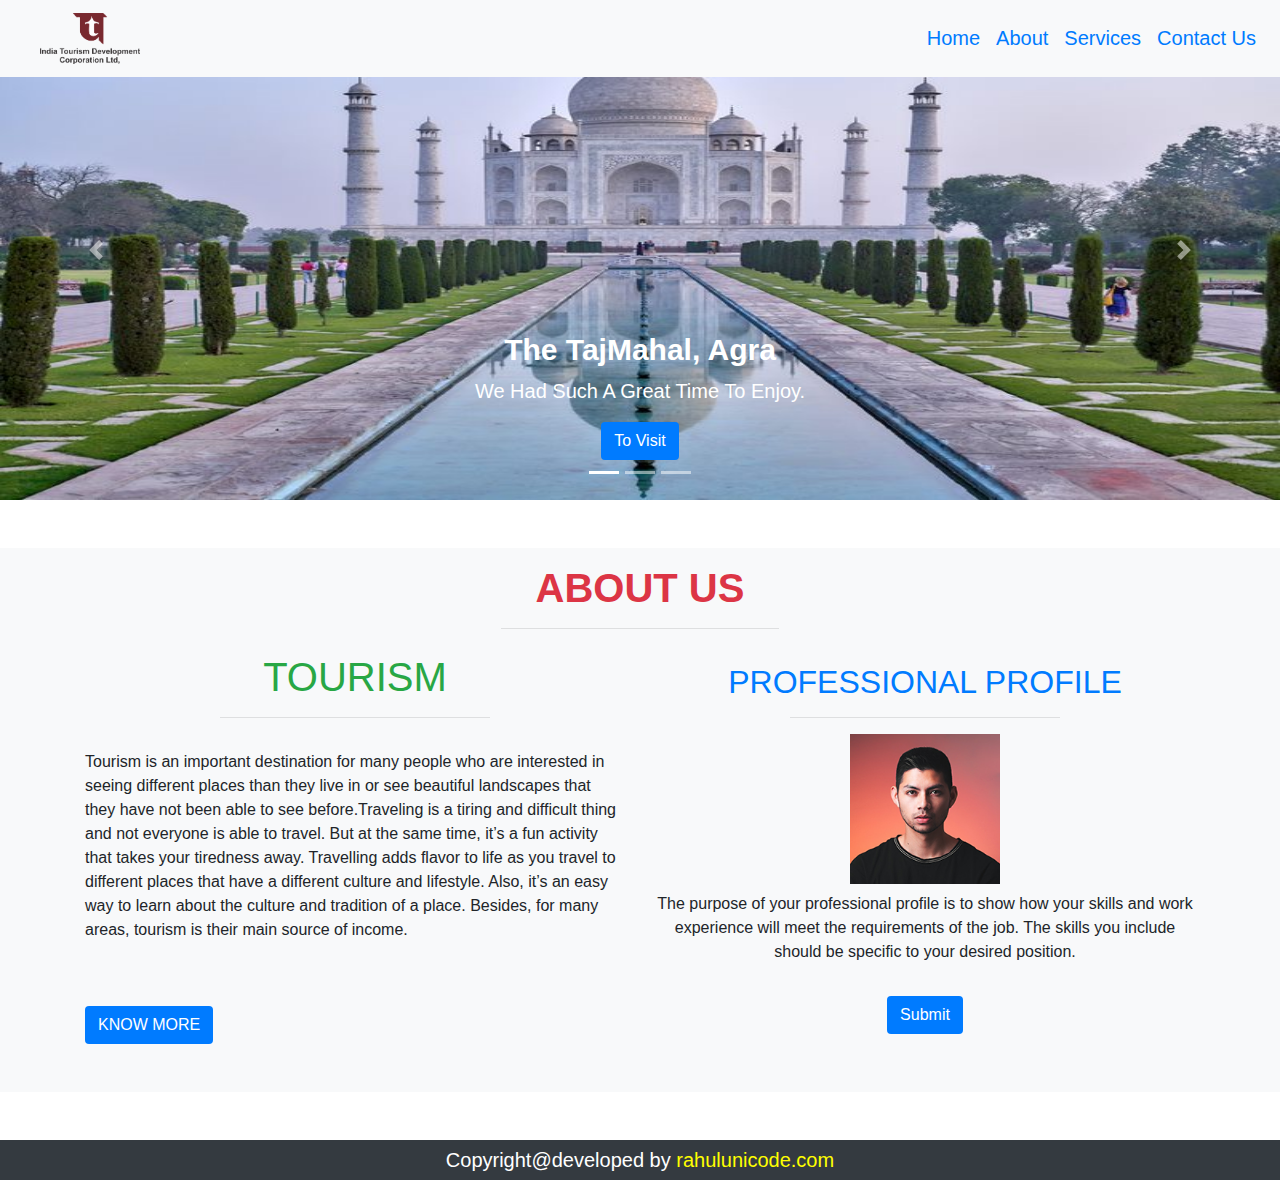
<file: index.html>
<!DOCTYPE html>
		<html>
		<head>
			<meta charset="utf-8">
			<meta name="viewport" content="width=device-width, initial-scale=1">
			<title> Unicode Task-2 </title>
			<link rel="stylesheet" type="text/css" href="style.css">
			<link rel="stylesheet" href="https://cdn.jsdelivr.net/npm/bootstrap@4.6.1/dist/css/bootstrap.min.css">
			<script src="https://cdn.jsdelivr.net/npm/jquery@3.5.1/dist/jquery.slim.min.js"></script>
			<script src="https://cdn.jsdelivr.net/npm/popper.js@1.16.1/dist/umd/popper.min.js"></script>
			<script src="https://cdn.jsdelivr.net/npm/bootstrap@4.6.1/dist/js/bootstrap.bundle.min.js"></script>
		</head>
		<body>
			<div class="header">
				<nav class="navbar navbar-expand-md bg-light navbar-light fixed-top">
					<a class="navbar-brand ml-4" href="https://tourism.gov.in/">
						<img src="logo-1.png" width="100px">
					</a>
					<button class="navbar-toggler" type="button" data-toggle="collapse" data-target="#collapsibleNavbar">
						<span class="navbar-toggler-icon"></span>
					</button>
					<div class="collapse navbar-collapse" id="collapsibleNavbar">
						<ul class="navbar-nav ml-auto text-right">
							<li class="nav-item">
								<a class="nav-link text-primary" href="index.html">Home </a>
							</li>
							<li class="nav-item">
								<a class="nav-link text-primary" href="about.html">About </a>
							</li>
							<li class="nav-item">
								<a class="nav-link text-primary" href="service.html">Services</a>
							</li>
							<li class="nav-item">
								<a class="nav-link text-primary" href="contactus.html">Contact Us</a>
							</li>
						</ul>
					</div>  
				</nav>
			</div>
			<!-- /////////////crausal image///////// -->
			<div id="demo" class="carousel slide" data-ride="carousel">
				<!-- Indicators -->
				<ul class="carousel-indicators">
					<li data-target="#demo" data-slide-to="0" class="active"></li>
					<li data-target="#demo" data-slide-to="1"></li>
					<li data-target="#demo" data-slide-to="2"></li>
				</ul>
				<!-- The slideshow -->
				<div class="carousel-inner">
					<div class="carousel-item active">
						<img src="img-16.jpg" alt="Tajmahal"  class="images">
						<div class="carousel-caption">
							<h3 class="visit"> The TajMahal, Agra </h3>
							<p class="enjoy">We had such a great time to enjoy.</p>
							<a href="http://www.tajmahal.gov.in/" class="btn bg-primary text-white"> To Visit </a>
						</div>  
					</div>
					<div class="carousel-item">
						<img src="img-13.jpg" alt="Victoria" class="images">
						<div class="carousel-caption">
							<h3 class="visit"> The Victoria, Kolkata</h3>
							<p class="enjoy">We had such a great time to enjoy.</p>
							<a href="https://victoriamemorial-cal.org/visit/index/en" class="btn bg-primary text-white"> To Visit </a>
						</div>  
					</div>
					<div class="carousel-item">
						<img src="img-18.jpg" alt="Hotel Taj" class="images">
						<div class="carousel-caption">
							<h3 class="visit"> The Taj Mahal Palace, Mumbai</h3>
							<p class="enjoy">We had such a great time to enjoy.</p>
							<a href="https://www.tajhotels.com/en-in/taj/taj-mahal-palace-mumbai/" class="btn bg-primary text-white"> To Visit </a>
						</div>  
					</div>
				</div>
				<!-- Left and right controls -->
				<a class="carousel-control-prev" href="#demo" data-slide="prev">
					<span class="carousel-control-prev-icon"></span>
				</a>
				<a class="carousel-control-next" href="#demo" data-slide="next">
					<span class="carousel-control-next-icon"></span>
				</a>
			</div>
			<!-- //////////// about us/////////// -->
			<section class="mt-5 mb-5 pb-5 bg-light">
				<div class="container">
					<h1 class="text-danger text-center font-weight-bold text-uppercase pt-3"> ABOUT US </h1>
					<hr class="mx-auto text-danger w-25">	
					<div class="row mt-3">
						<div class="col-lg-6 col-md-6 col-12 d-block m-auto">
							<h1 class="text-success text-center text-uppercase mt-2"> Tourism </h1>
							<hr class="mx-auto text-center text-danger w-50">	
							<p class="pt-3">Tourism is an important destination for many people who are interested in seeing different places than they live in or see beautiful landscapes that they have not been able to see before.Traveling is a tiring and difficult thing and not everyone is able to travel. But at the same time, it’s a fun activity that takes your tiredness away. Travelling adds flavor to life as you travel to different places that have a different culture and lifestyle. Also, it’s an easy way to learn about the culture and tradition of a place. Besides, for many areas, tourism is their main source of income.</p>
							<a href="https://tourism.gov.in/" class="btn bg-primary text-center text-white text-uppercase mt-5"> Know More </a>	
						</div>
						<div class="col-lg-6 col-md-6 col-12 d-block m-auto">
							<div class="profile text-center">
								<h2 class="text-primary text-center text-uppercase mt-2"> Professional profile </h2>
								<hr class="w-50 mx-auto text-danger">
								<img src="user-2.png" width="150px" height="150px" class="img-fluid">
								<p class="pt-2">The purpose of your professional profile is to show how your skills and work experience will meet the requirements of the job. The skills you include should be specific to your desired position.</p>
								<a href="https://www.indeed.com/" class="btn bg-primary text-white text-capitalize mt-3"> Submit </a>
							</div>
						</div>
					</div>
				</div>
			</section>
			<!-- ///////////////////footer//////////// -->
			<footer class="footer mt-5">
				<div class="copy-right bg-dark text-white text-center">
					<p> Copyright@developed by <span style="color:yellow;"> rahulunicode.com </span> </p>
				</div>
			</footer>
		</body>
		</html>
</file>
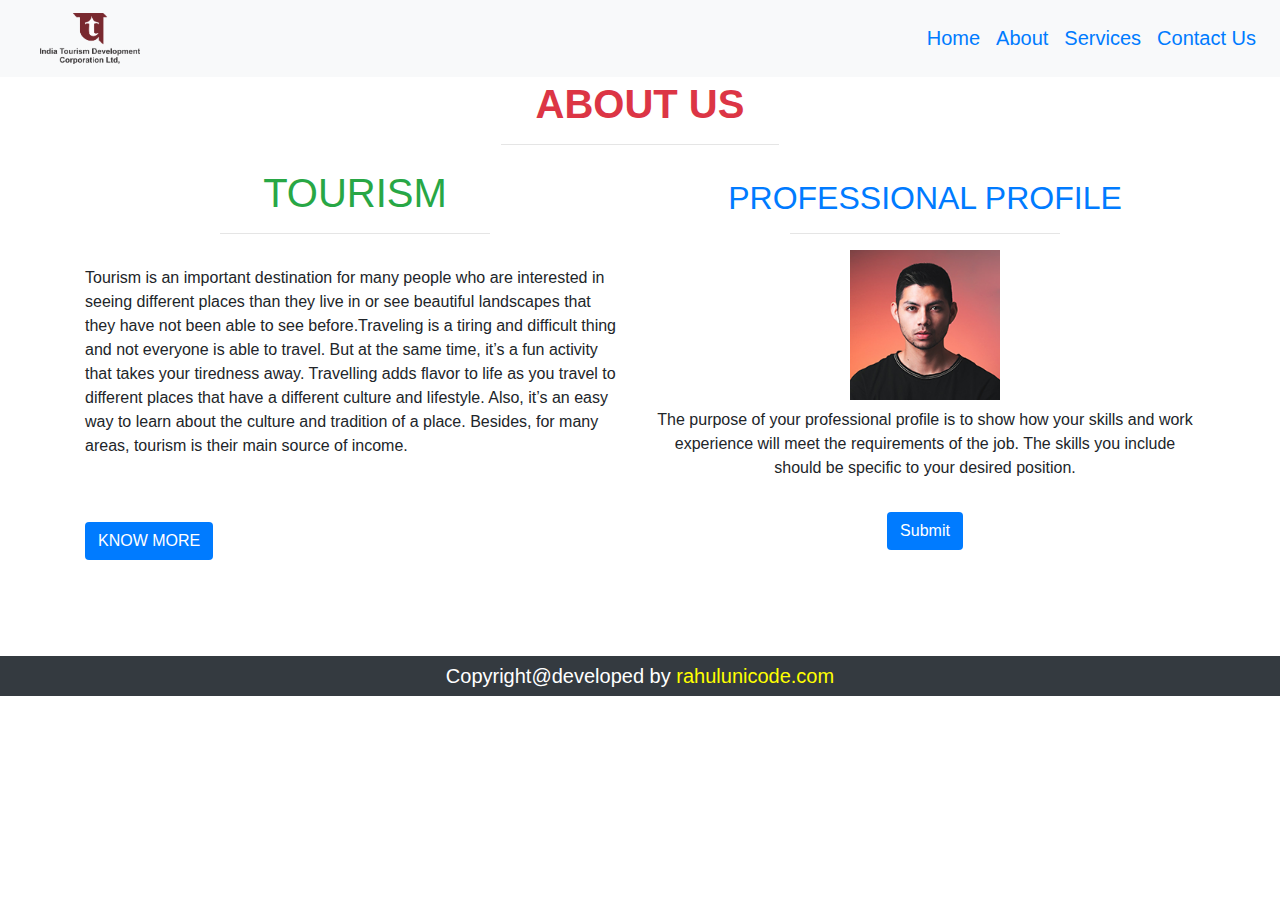
<file: about.html>
<!DOCTYPE html>
<html>
<head>
	<meta charset="utf-8">
	<meta name="viewport" content="width=device-width, initial-scale=1">
	<title> About Us </title>
	<link rel="stylesheet" type="text/css" href="style.css">
	<link rel="stylesheet" href="https://cdn.jsdelivr.net/npm/bootstrap@4.6.1/dist/css/bootstrap.min.css">
	<script src="https://cdn.jsdelivr.net/npm/jquery@3.5.1/dist/jquery.slim.min.js"></script>
	<script src="https://cdn.jsdelivr.net/npm/popper.js@1.16.1/dist/umd/popper.min.js"></script>
	<script src="https://cdn.jsdelivr.net/npm/bootstrap@4.6.1/dist/js/bootstrap.bundle.min.js"></script>
</head>
<body>
	<div class="header">
		<nav class="navbar navbar-expand-md bg-light navbar-light fixed-top">
			<a class="navbar-brand ml-4" href="https://tourism.gov.in/">
				<img src="logo-1.png" width="100px">
			</a>
			<button class="navbar-toggler" type="button" data-toggle="collapse" data-target="#collapsibleNavbar">
				<span class="navbar-toggler-icon"></span>
			</button>
			<div class="collapse navbar-collapse" id="collapsibleNavbar">
				<ul class="navbar-nav ml-auto text-right">
					<li class="nav-item">
						<a class="nav-link text-primary" href="index.html">Home </a>
					</li>
					<li class="nav-item">
						<a class="nav-link text-primary" href="about.html">About </a>
					</li>
					<li class="nav-item">
						<a class="nav-link text-primary" href="service.html">Services</a>
					</li>
					<li class="nav-item">
						<a class="nav-link text-primary" href="contactus.html">Contact Us</a>
					</li>
				</ul>
			</div>  
		</nav>
	</div>
	<!-- //////////// about us/////////// -->
	<section class="mt-5 pt-3 pb-5">
		<div class="container">
			<h1 class="text-danger text-center font-weight-bold text-uppercase pt-3"> ABOUT US </h1>
			<hr class="mx-auto text-danger w-25">	

			<div class="row mt-3">
				<div class="col-lg-6 col-md-6 col-12 d-block m-auto">
					<h1 class="text-success text-center text-uppercase mt-2"> Tourism </h1>
					<hr class="mx-auto text-center text-danger w-50">	
					<p class="pt-3">Tourism is an important destination for many people who are interested in seeing different places than they live in or see beautiful landscapes that they have not been able to see before.Traveling is a tiring and difficult thing and not everyone is able to travel. But at the same time, it’s a fun activity that takes your tiredness away. Travelling adds flavor to life as you travel to different places that have a different culture and lifestyle. Also, it’s an easy way to learn about the culture and tradition of a place. Besides, for many areas, tourism is their main source of income.</p>
					<a href="https://tourism.gov.in/" class="btn bg-primary text-center text-white text-uppercase mt-5"> Know More </a>	
				</div>
				<div class="col-lg-6 col-md-6 col-12 d-block m-auto">
					<div class="profile text-center">
						<h2 class="text-primary text-center text-uppercase mt-2"> Professional profile </h2>
						<hr class="w-50 mx-auto text-danger">
						<img src="user-2.png" width="150px" height="150px" class="img-fluid">
						<p class="pt-2">The purpose of your professional profile is to show how your skills and work experience will meet the requirements of the job. The skills you include should be specific to your desired position.</p>
						<a href="https://www.indeed.com/" class="btn bg-primary text-white text-capitalize mt-3">Submit </a>
					</div>
				</div>
			</div>
		</div>
	</section>
	<!-- ///////////////////footer//////////// -->
	<footer class="footer mt-5">
		<div class="copy-right bg-dark text-white text-center">
			<p> Copyright@developed by <span style="color:yellow;"> rahulunicode.com </span> </p>
		</div>
	</footer>
</body>
</html>
</file>
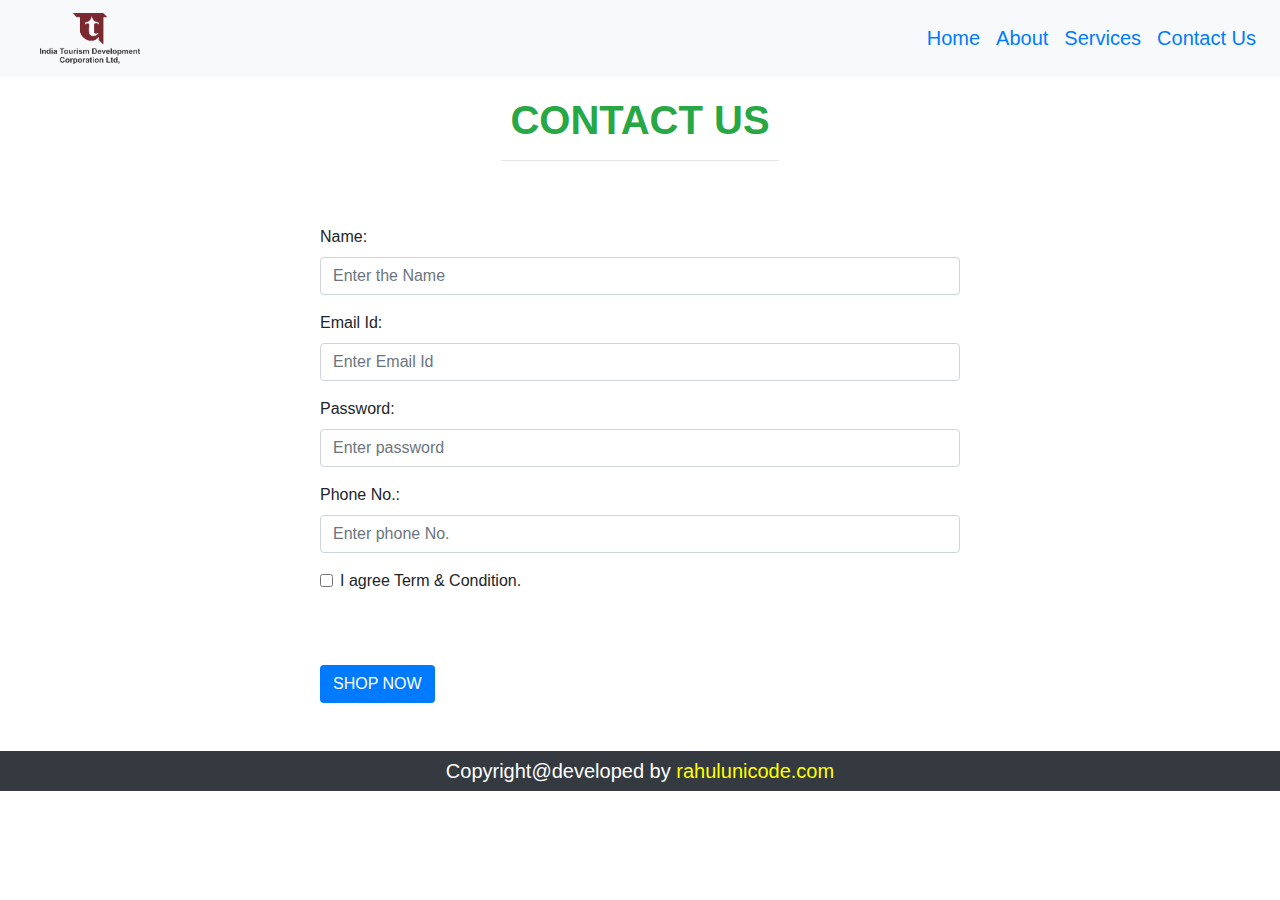
<file: contactus.html>
<!DOCTYPE html>
	<html>
	<head>
		<meta charset="utf-8">
		<meta name="viewport" content="width=device-width, initial-scale=1">
		<title> Contact Us </title>
		<link rel="stylesheet" type="text/css" href="contactus.css">
		<link rel="stylesheet" href="https://cdn.jsdelivr.net/npm/bootstrap@4.6.1/dist/css/bootstrap.min.css">
		<script src="https://cdn.jsdelivr.net/npm/jquery@3.5.1/dist/jquery.slim.min.js"></script>
		<script src="https://cdn.jsdelivr.net/npm/popper.js@1.16.1/dist/umd/popper.min.js"></script>
		<script src="https://cdn.jsdelivr.net/npm/bootstrap@4.6.1/dist/js/bootstrap.bundle.min.js"></script>
		<link rel="stylesheet" href="https://cdnjs.cloudflare.com/ajax/libs/font-awesome/4.7.0/css/font-awesome.min.css">
	</head>
	<body>
		<div class="header">
			<nav class="navbar navbar-expand-md bg-light navbar-light fixed-top">
			<a class="navbar-brand ml-4" href="https://tourism.gov.in/">
				<img src="logo-1.png" width="100px">
			</a>
				<button class="navbar-toggler" type="button" data-toggle="collapse" data-target="#collapsibleNavbar">
					<span class="navbar-toggler-icon"></span>
				</button>
				<div class="collapse navbar-collapse" id="collapsibleNavbar">
					<ul class="navbar-nav ml-auto text-right">
						<li class="nav-item">
							<a class="nav-link text-primary" href="index.html">Home </a>
						</li>
						<li class="nav-item">
							<a class="nav-link text-primary" href="about.html">About </a>
						</li>
						<li class="nav-item">
							<a class="nav-link text-primary" href="service.html">Services</a>
						</li>
						<li class="nav-item">
							<a class="nav-link text-primary" href="contactus.html">Contact Us</a>
						</li>
					</ul>
				</div>  
			</nav>
		</div>
		<!-- //////////contact us////////	 -->
		<section class="mt-5">
			<div class="container">
				<h1 class="text-success text-center font-weight-bold text-uppercase pt-5"> Contact US </h1>
				<hr class="mx-auto text-danger w-25">	
			</div>
			<div class="w-50 mx-auto pt-5">
				<div class="form-group">
					<label>Name:</label>
					<input type="text" class="form-control"  placeholder="Enter the Name">
				</div>
				<div class="form-group">
					<label>Email Id:</label>
					<input type="text" class="form-control"  placeholder="Enter Email Id">
				</div>
				<div class="form-group">
					<label>Password:</label>
					<input type="password" class="form-control"  placeholder="Enter password">
				</div>
				<div class="form-group">
					<label>Phone No.:</label>
					<input type="number" class="form-control"  placeholder="Enter phone No.">
				</div>
				<div class="form-group form-check">
					<label>
						<input class="form-check-input" type="checkbox"> I agree Term & Condition.
					</label>
				</div>
				<a href="https://www.shoppersstop.com/" class="btn bg-primary text-white text-uppercase mt-5"> Shop Now </a>	
			</div> 
		</section>
		<!-- ///////////////////footer//////////// -->
		<footer class="footer mt-5">
			<div class="copy-right bg-dark text-white text-center">
				<p> Copyright@developed by <span style="color:yellow;"> rahulunicode.com </span> </p>
			</div>
		</footer>
	</body>
	</html>
</file>
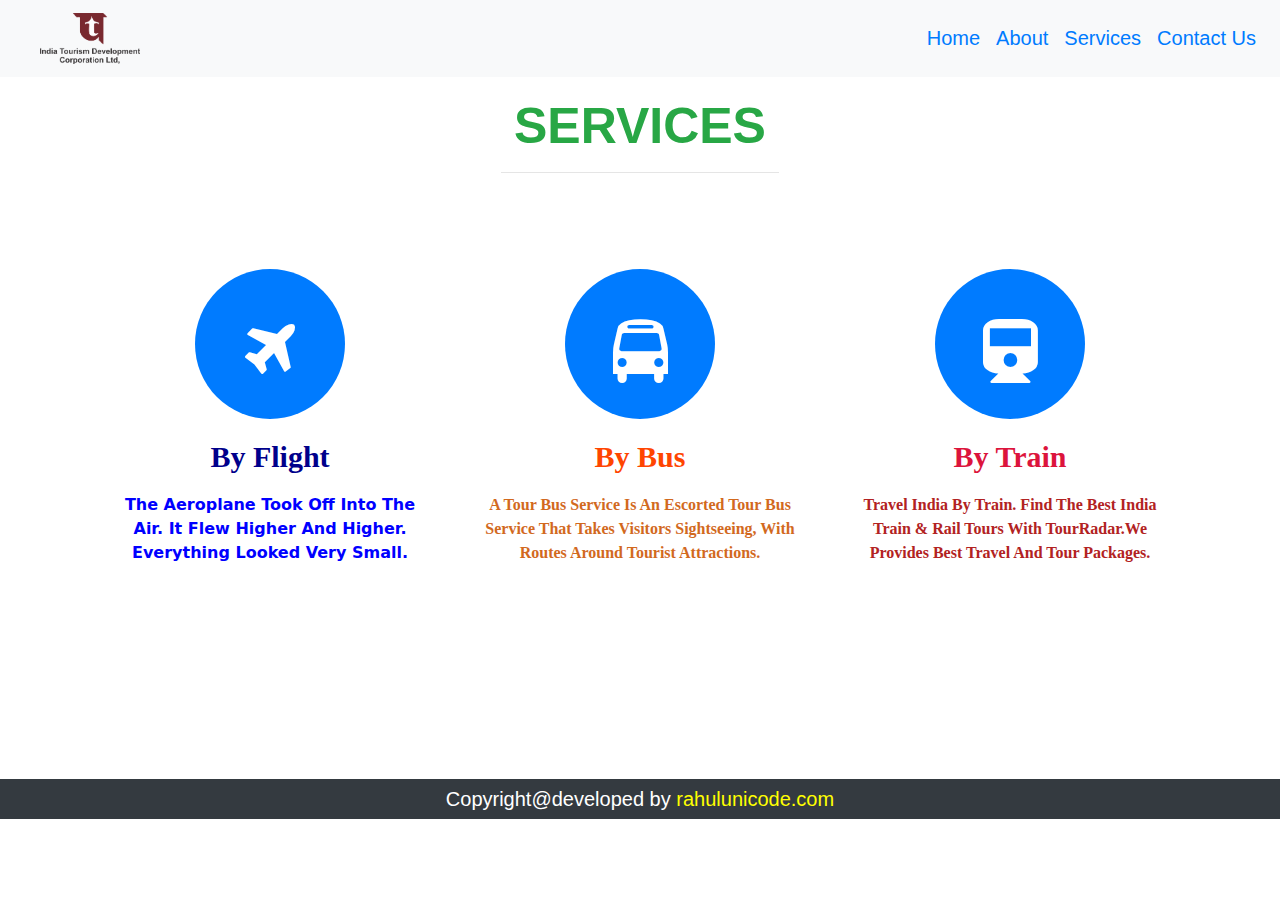
<file: service.html>
<!DOCTYPE html>
<html>
<head>
	<meta charset="utf-8">
	<meta name="viewport" content="width=device-width, initial-scale=1">
	<title> Services </title>
	<link rel="stylesheet" type="text/css" href="service.css">
	<link rel="stylesheet" href="https://cdn.jsdelivr.net/npm/bootstrap@4.6.1/dist/css/bootstrap.min.css">
	<script src="https://cdn.jsdelivr.net/npm/jquery@3.5.1/dist/jquery.slim.min.js"></script>
	<script src="https://cdn.jsdelivr.net/npm/popper.js@1.16.1/dist/umd/popper.min.js"></script>
	<script src="https://cdn.jsdelivr.net/npm/bootstrap@4.6.1/dist/js/bootstrap.bundle.min.js"></script>
	<link rel="stylesheet" href="https://cdnjs.cloudflare.com/ajax/libs/font-awesome/4.7.0/css/font-awesome.min.css">
</head>
<body>
	<div class="header">
		<nav class="navbar navbar-expand-md bg-light navbar-light fixed-top">
			<a class="navbar-brand ml-4" href="https://tourism.gov.in/">
				<img src="logo-1.png" width="100px">
			</a>
			<button class="navbar-toggler" type="button" data-toggle="collapse" data-target="#collapsibleNavbar">
				<span class="navbar-toggler-icon"></span>
			</button>
			<div class="collapse navbar-collapse" id="collapsibleNavbar">
				<ul class="navbar-nav ml-auto text-right">
					<li class="nav-item">
						<a class="nav-link text-primary" href="index.html">Home </a>
					</li>
					<li class="nav-item">
						<a class="nav-link text-primary" href="about.html">About </a>
					</li>
					<li class="nav-item">
						<a class="nav-link text-primary" href="service.html">Services</a>
					</li>
					<li class="nav-item">
						<a class="nav-link text-primary" href="contactus.html">Contact Us</a>
					</li>
				</ul>
			</div>  
		</nav>
	</div>
	<!-- ///////services/////////// -->
	<section class="container ourservices text-center mt-3">
		<h1 class="text-success text-uppercase">services</h1>
		<hr class="w-25 mx-auto pt-3">
		<p Lorem ipsum dolor sit amet, consectetur adipisicing elit.></p> 

		<div class="row rowsetting">
			<div class="col-lg-4 col-md-4 col-12 d-block m-auto">	
				<div class="imgsetting bg-primary text-white rounded-circle"> 
					<a href="https://aeronfly.com/"><i class="fa fa-plane fa-4x"></i></a>
				</div>
				<h2 class="flight text-capitalize"> By Flight </h2>
				<p class="p-plane"> The aeroplane took off into the air. It flew higher and higher. Everything looked very small.</p> 
			</div>
			<div class="col-lg-4 col-md-4 col-12 d-block m-auto">	
				<div class="imgsetting bg-primary text-white rounded-circle"> 
					<a href="https://www.redbus.in/bus-tickets"> <i class="fa fa-bus fa-4x"></i> </a>
				</div>
				<h2 class="bus text-capitalize"> by bus </h2>
				<p class="p-bus"> A tour bus service is an escorted tour bus service that takes visitors sightseeing, with routes around tourist attractions.</p> 
			</div>
			<div class="col-lg-4 col-md-4 col-12 d-block m-auto">	
				<div class="imgsetting bg-primary text-white rounded-circle"> 
					<a href="https://www.irctc.co.in/nget/train-search"> <i class="fa fa-train fa-4x"></i> </a>
				</div>
				<h2 class="train text-capitalize"> by train </h2>
				<p class="p-train"> Travel India by train. Find the best India Train & Rail tours with TourRadar.We Provides Best Travel and Tour Packages.</p> 
			</div>
		</div>
	</section>
	<!-- ///////////////////footer//////////// -->
	<footer class="footer mt-5">
		<div class="copy-right bg-dark text-white text-center">
			<p> Copyright@developed by <span style="color:yellow;"> rahulunicode.com </span> </p>
		</div>
	</footer>
</body>
</html>
</file>
<file: style.css>
*{
   	margin: 0px;
   	padding: 0px;
   	box-sizing: border-box;
   }
   .images{
   	width: 100%;
   	height: 500px;
   	background-position: center;
   	background-size: cover;
    background-repeat: no-repeat;
   }
   .visit{
   	font-weight: bold;
       font-size: 30px;
   }
   .enjoy{
   	font-size: 20px;
       font-weight: 500;
       text-transform: capitalize;
   }
   ul li a{
      text-transform: capitalize;
      text-decoration: none;
      font-size: 20px;
      font-weight: 500;
      color: red;
   }
   ul li a:hover{
       color: red!important;
       background:greenyellow;
       display:block;
       border: 1px ;
       border-radius: 5px;
       font-size: 20px;
       font-weight: 500;
       word-spacing: 2px;
       transition: 0.5s;
   }
   /*//////footer//////*/
   .footer{
   	height: 40px;
       line-height: 40px;
       font-size: 20px;
       font-weight: 500;
       margin-top: auto;
   }
</file>
<file: contactus.css>
*{
      margin:0;
      padding:0;
      box-sizing: border-box;
    }
    ul li a{
     text-transform: capitalize;
     text-decoration: none;
     color: white;
     font-size: 20px;
     font-weight: 500;
    }
    ul li a:hover{
      color: red!important;
      background:greenyellow;
      display:inline-block;
      border: 1px ;
      border-radius: 5px;
      font-size: 20px;
      font-weight: 500;
      word-spacing: 2px;
      transition: 0.5s;
    }
    /*/////footer////*/
    .footer{
    height: 40px;
       line-height: 40px;
       font-size: 20px;
       font-weight: 500;
       margin-top: auto;
   }
</file>
<file: service.css>
*{
    	margin: 0;
    	padding: 0;
    	box-sizing: border-box;
    }
    .ourservices{
        padding: 80px 0px 60px;
    }
    .ourservices h1{
        font-size: 50px;
        font-weight: bold;
        text-transform: uppercase;
    }
    .rowsetting{
      margin: 80px 0px !important;
    }
    .rowsetting p{
        padding: 10px;
    }
    .rowsetting h2{
        margin-top: 20px;
        font-size: 30px;
    }
    .rowsetting a{
      text-decoration: none;
      color: white;
    }
    .rowsetting a:hover{
      color: black;
    }
    .imgsetting{
        border-radius: 100px;
        width: 150px;
        height: 150px;
        margin: auto;
    }
    .fa-plane{
       margin-top: 50px;
    }
    .fa-bus{
        margin-top: 50px;
    }
    .fa-train{
        margin-top: 50px;
    }
    ul li a{
       text-transform: capitalize;
       text-decoration: none;
       color: white;
       font-size: 20px;
       font-weight: 500;
    }
    ul li a:hover{
        color: red!important;
        background:greenyellow;
        display:inline-block;
        border: 1px ;
        border-radius: 5px;
        font-size: 20px;
        font-weight: 500;
        word-spacing: 2px;
        transition: 0.5s;
    }
    .flight{
        color: darkblue;
        font-family: ui-serif;
        font-size: 35px;
        font-weight: 600;
    }
    .bus{
        color: orangered;
        font-size: 30px;
        font-weight: 700;
        font-family: cursive;
    }
    .train{
        font-size: 30px;
        font-weight: 700;
        font-family: fangsong;
        color: crimson;
    }
    .p-plane{
        color: blue;
        font-size: medium;
        font-weight: 600;
        font-family: system-ui;
        text-transform: capitalize;
    }
    .p-bus{
        text-transform: capitalize;
        font-size: medium;
        font-weight: 600;
        font-family: serif;
        color: chocolate;
    }
    .p-train{
        text-transform: capitalize;
        font-size: medium;
        font-weight: 700;
        font-family: ui-sans-serif;
        color: firebrick;
    }
    /*/////foter////*/
    .footer{
       height: 40px;
       line-height: 40px;
       font-size: 20px;
       font-weight: 500;
       margin-top: auto;
   }
</file>
